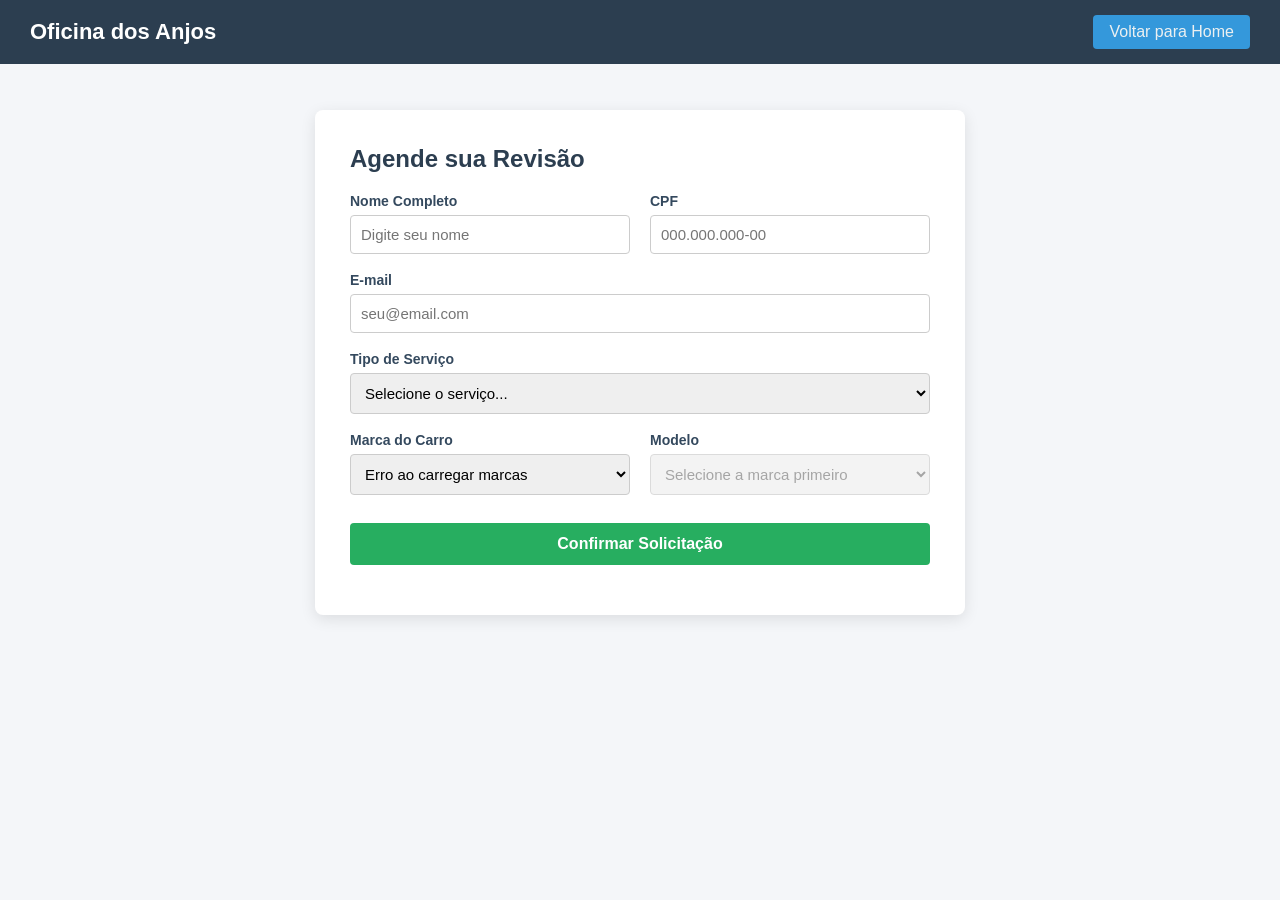
<file: OficinaAPI/wwwroot/agendamento.html>
﻿<!DOCTYPE html>
<html lang="pt-br">
<head>
    <meta charset="UTF-8">
    <meta name="viewport" content="width=device-width, initial-scale=1.0">
    <title>Oficina dos Anjos - Agendamento</title>
    <link rel="stylesheet" href="css/agendamento.css">
</head>
<body>
    <header class="navbar">
        <div class="logo">Oficina dos Anjos</div>
        <a href="index.html" class="menu-item login-btn">Voltar para Home</a>
    </header>

    <div class="form-page-container">
        <form id="formAgendamento" class="agendamento-form">
            <h2>Agende sua Revisão</h2>

            <div class="form-row">
                <div class="input-group">
                    <label>Nome Completo</label>
                    <input type="text" id="nome" required placeholder="Digite seu nome">
                </div>
                <div class="input-group">
                    <label>CPF</label>
                    <input type="text" id="cpf" required placeholder="000.000.000-00">
                </div>
            </div>

            <div class="input-group">
                <label>E-mail</label>
                <input type="email" id="email" required placeholder="seu@email.com">
            </div>

            <div class="input-group">
                <label>Tipo de Serviço</label>
                <select id="servico" required>
                    <option value="">Selecione o serviço...</option>
                    <option>Revisão Geral Preventiva</option>
                    <option>Troca de Óleo do Motor e Filtros</option>
                    <option>Alinhamento e Balanceamento de Rodas</option>
                    <option>Manutenção do Sistema de Freios</option>
                    <option>Diagnóstico de Injeção Eletrônica via Scanner</option>
                    <option>Substituição de Amortecedores e Suspensão</option>
                    <option>Manutenção do Sistema de Arrefecimento</option>
                    <option>Troca de Kit de Embreagem</option>
                    <option>Higienização e Carga do Ar-Condicionado</option>
                    <option>Revisão Elétrica (Troca de Bateria/Alternador)</option>
                </select>
            </div>

            <div class="form-row">
                <div class="input-group">
                    <label>Marca do Carro</label>
                    <select id="marca" required>
                        <option value="">Carregando marcas...</option>
                    </select>
                </div>
                <div class="input-group">
                    <label>Modelo</label>
                    <select id="modelo" required disabled>
                        <option value="">Selecione a marca primeiro</option>
                    </select>
                </div>
            </div>

            <button type="submit" class="btn-enviar">Confirmar Solicitação</button>
            <p id="msgSucesso" class="success-message"></p>
        </form>
    </div>

    <script src="js/agendamento.js"></script>
</body>
</html>
</file>
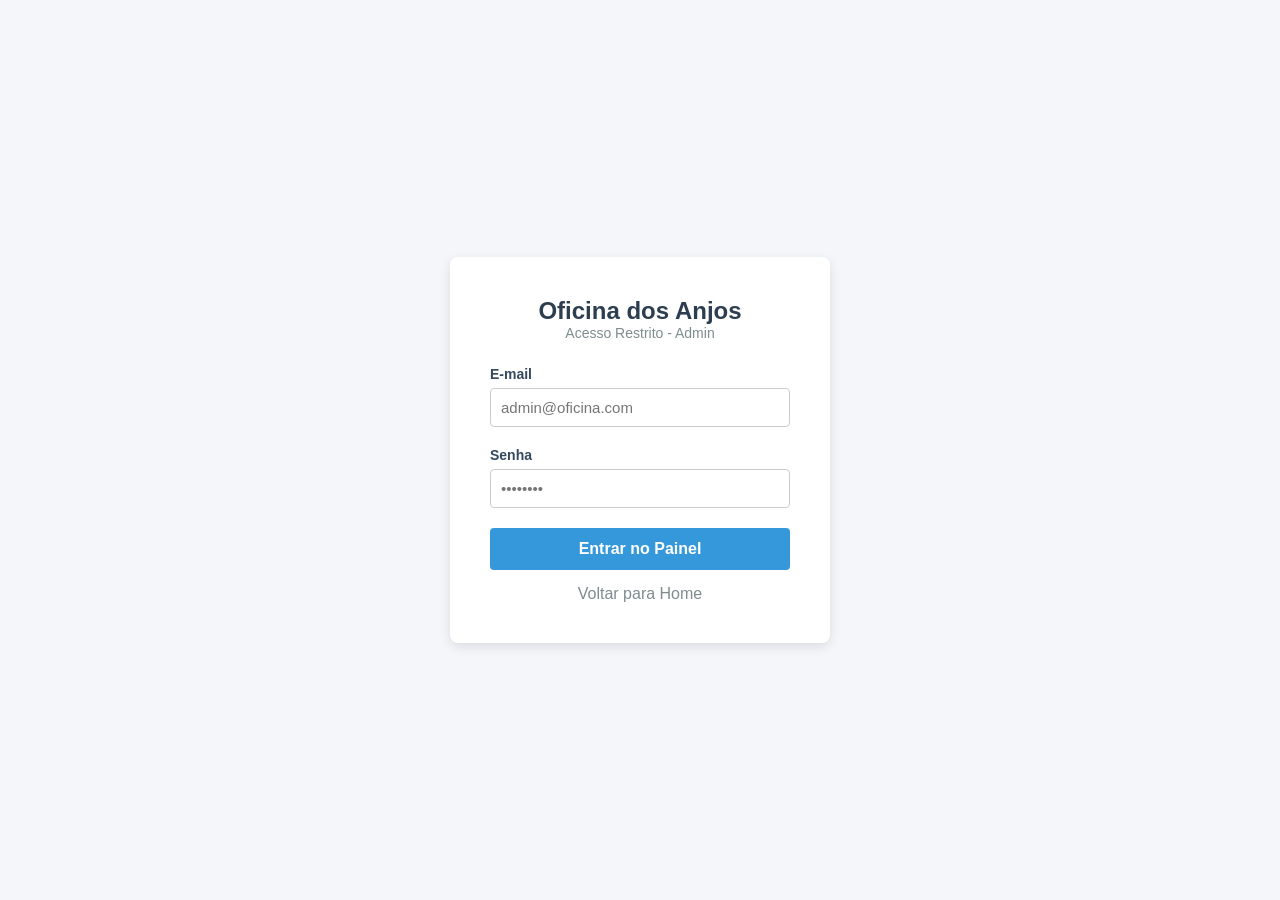
<file: OficinaAPI/wwwroot/login.html>
﻿<!DOCTYPE html>
<html lang="pt-br">
<head>
    <meta charset="UTF-8">
    <meta name="viewport" content="width=device-width, initial-scale=1.0">
    <title>Login Administrativo - Oficina dos Anjos</title>
    <link rel="stylesheet" href="css/login.css">
</head>
<body>
    <div class="login-container">
        <form id="loginForm" class="login-form">
            <h2>Oficina dos Anjos</h2>
            <h3>Acesso Restrito - Admin</h3>
            <div class="input-group">
                <label>E-mail</label>
                <input type="email" id="email" required placeholder="admin@oficina.com">
            </div>
            <div class="input-group">
                <label>Senha</label>
                <input type="password" id="senha" required placeholder="••••••••">
            </div>
            <button type="submit" class="btn-login">Entrar no Painel</button>
            <p id="mensagemErro" class="error-message"></p>
            <a href="index.html" style="display:block; text-align:center; margin-top:15px; color:#7f8c8d; text-decoration:none;">Voltar para Home</a>
        </form>
    </div>
    <script src="js/auth.js"></script>
</body>
</html>
</file>
<file: OficinaAPI/wwwroot/css/agendamento.css>
﻿* {
    margin: 0;
    padding: 0;
    box-sizing: border-box;
    font-family: 'Segoe UI', Arial, sans-serif;
}

body {
    background-color: #f4f6f9;
    display: flex;
    flex-direction: column;
    min-height: 100vh;
}

.navbar {
    width: 100%;
    background: #2c3e50;
    padding: 15px 30px;
    display: flex;
    justify-content: space-between;
    align-items: center;
    position: fixed;
    top: 0;
    z-index: 1000;
}

.logo {
    color: white;
    font-size: 22px;
    font-weight: bold;
}

.menu-item {
    color: #ecf0f1;
    text-decoration: none;
    font-weight: 500;
}

.login-btn {
    background: #3498db;
    padding: 8px 16px;
    border-radius: 4px;
}

    .login-btn:hover {
        background: #2980b9;
    }

.form-page-container {
    margin-top: 90px;
    width: 100%;
    display: flex;
    justify-content: center;
    padding: 20px;
}

.agendamento-form {
    background: white;
    padding: 35px;
    border-radius: 8px;
    box-shadow: 0 4px 15px rgba(0,0,0,0.1);
    width: 100%;
    max-width: 650px;
}

    .agendamento-form h2 {
        color: #2c3e50;
        margin-bottom: 20px;
    }

.form-row {
    display: flex;
    gap: 20px;
}

    .form-row .input-group {
        flex: 1;
    }

.input-group {
    margin-bottom: 18px;
    display: flex;
    flex-direction: column;
}

    .input-group label {
        margin-bottom: 6px;
        color: #34495e;
        font-weight: 600;
        font-size: 14px;
    }

    .input-group input, .input-group select {
        padding: 10px;
        border: 1px solid #ccc;
        border-radius: 4px;
        font-size: 15px;
    }

.btn-enviar {
    width: 100%;
    padding: 12px;
    background: #27ae60;
    color: white;
    border: none;
    border-radius: 4px;
    font-size: 16px;
    font-weight: bold;
    cursor: pointer;
    margin-top: 10px;
}

    .btn-enviar:hover {
        background: #219653;
    }

.success-message {
    color: #27ae60;
    text-align: center;
    margin-top: 15px;
    font-size: 16px;
    line-height: 1.4;
}
</file>
<file: OficinaAPI/wwwroot/css/login.css>
﻿* {
    margin: 0;
    padding: 0;
    box-sizing: border-box;
    font-family: 'Segoe UI', Arial, sans-serif;
}

body {
    background-color: #f4f6f9;
    display: flex;
    justify-content: center;
    align-items: center;
    height: 100vh;
}

.login-container {
    background: white;
    padding: 40px;
    border-radius: 8px;
    box-shadow: 0 4px 12px rgba(0,0,0,0.1);
    width: 100%;
    max-width: 380px;
}

.login-form h2 {
    color: #2c3e50;
    text-align: center;
}

.login-form h3 {
    color: #7f8c8d;
    font-size: 14px;
    text-align: center;
    margin-bottom: 25px;
    font-weight: normal;
}

.input-group {
    margin-bottom: 20px;
    display: flex;
    flex-direction: column;
}

    .input-group label {
        margin-bottom: 6px;
        color: #34495e;
        font-weight: 600;
        font-size: 14px;
    }

    .input-group input {
        padding: 10px;
        border: 1px solid #ccc;
        border-radius: 4px;
        font-size: 15px;
    }

.btn-login {
    width: 100%;
    padding: 12px;
    background: #3498db;
    color: white;
    border: none;
    border-radius: 4px;
    font-size: 16px;
    font-weight: bold;
    cursor: pointer;
}

    .btn-login:hover {
        background: #2980b9;
    }

.error-message {
    color: #e74c3c;
    margin-top: 15px;
    text-align: center;
    font-size: 14px;
}
</file>
